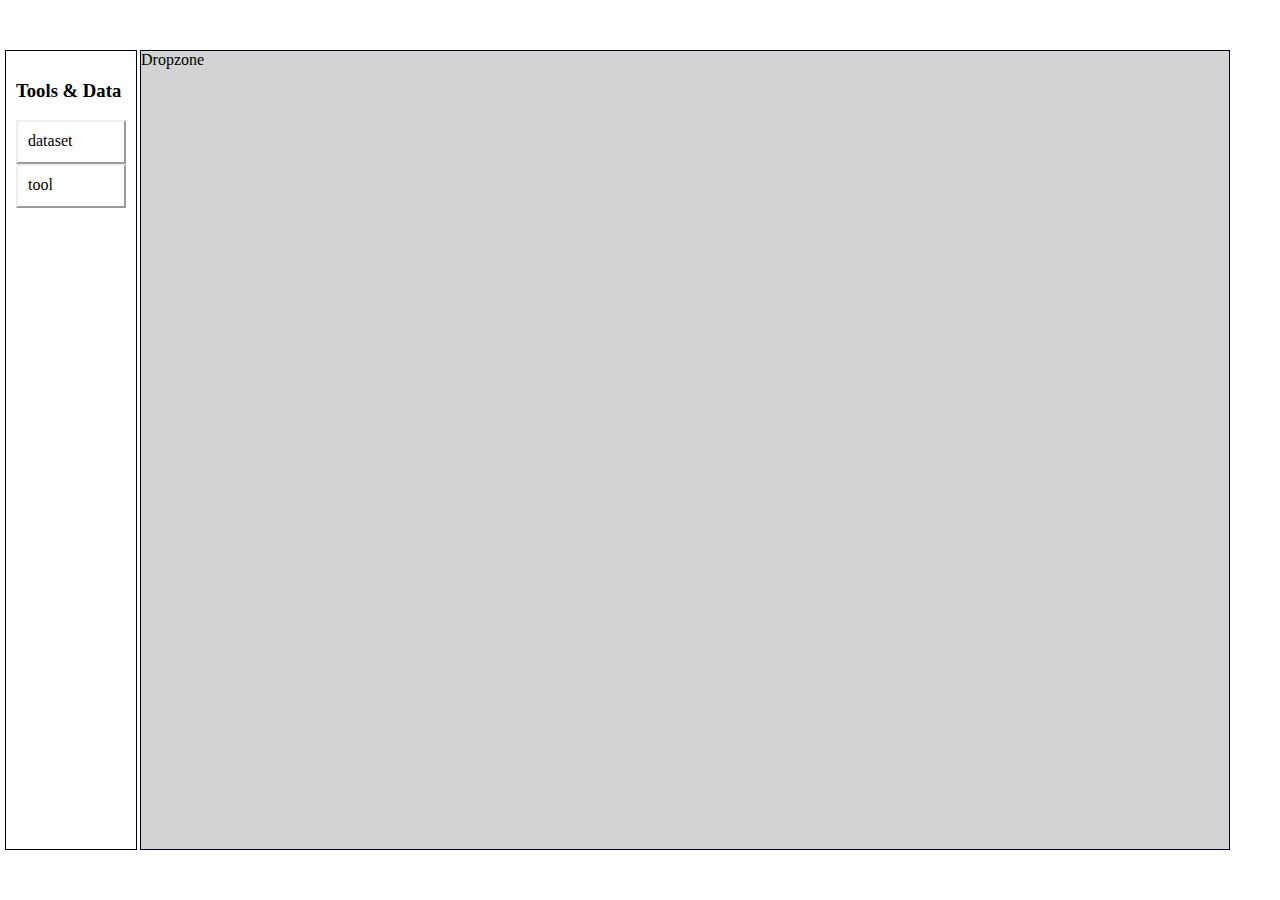
<file: example.html>
<!DOCTYPE html>
<html lang="en">
<head>
  <meta charset="UTF-8">
  <title>Title</title>
  <link href="src/css/workflow.css" rel="stylesheet" type='text/css'>
  <link href="example/css/example.css" rel="stylesheet" type='text/css'/>
</head>
<body>
<div id="tools"><h3>Tools & Data</h3>
  <div>
    <div class="data timeseries" draggable="true" id="id123" ondragstart="dragstart_handler(event);"
         style="cursor:move;">
      dataset<br></div>
    <div class="tool" draggable="true" id="id234" ondragstart="dragstart_handler(event);"
         style="cursor:move;">
      tool<br></div>
  </div>
</div>
<div id="dropdiv" ondragover="dragover_handler(event)" ondrop="drop_handler(event)"
     title="Drag & Drop your Data and Tools here">
  Dropzone
</div>
</body>
</html>
<script src="src/js/jquery-3.5.1.js" type='text/javascript'></script>
<script src="src/js/jquery-ui.js" type='text/javascript'></script>
<script src="src/js/draw2d.js" type='text/javascript'></script>
<script src="src/js/workflow.js" type='text/javascript'></script>
<script src="example/js/example.js" type='text/javascript'></script>

<!--define an example dataset and tool in the sessionStorage: -->
<script>
  sessionStorage.setItem('id123', JSON.stringify({
    orgid: '324',
    type: 'data',
    name: 'dataset',
    inputs: [],
    outputs: ['timeseries']
  }))
  sessionStorage.setItem('id234', JSON.stringify({
    orgid: '324',
    type: 'tool',
    name: 'tool',
    inputs: ['timeseries', 'string', 'string', 'boolean', 'boolean'],
    outputs: ['timeseries', 'string']
  }))
</script>
</file>
<file: src/css/workflow.css>
/*rect.draw2d_ResizeHandle*/
/*{*/
/*    fill: rgba(255, 0, 0, 0);*/
/*    stroke: rgba(255, 0, 0, 0);*/
/*}*/
.timeseries {
    fill: red;
    stroke: indianred;
    height: 150px;
}
.string {
    fill: yellow;
    stroke: lightgoldenrodyellow;
    height: 150px;
}
.boolean {
    fill: green;
    stroke: limegreen;
    height: 150px;
}
</file>
<file: example/css/example.css>
#tools {
    position: absolute;
    width: 110px;
    left: 5px;
    top: 50px;
    bottom: 50px;
    padding: 10px;
    border: 1px solid #00021d;
}

#dropdiv {
    position: absolute;
    right: 50px;
    left: 140px;
    top: 50px;
    bottom: 50px;
    border: 1px solid #00021d;
    background: lightgrey;
}

.data, .tool {
    height: 20px;
    border: 2px outset;
    padding: 10px;
}
</file>
